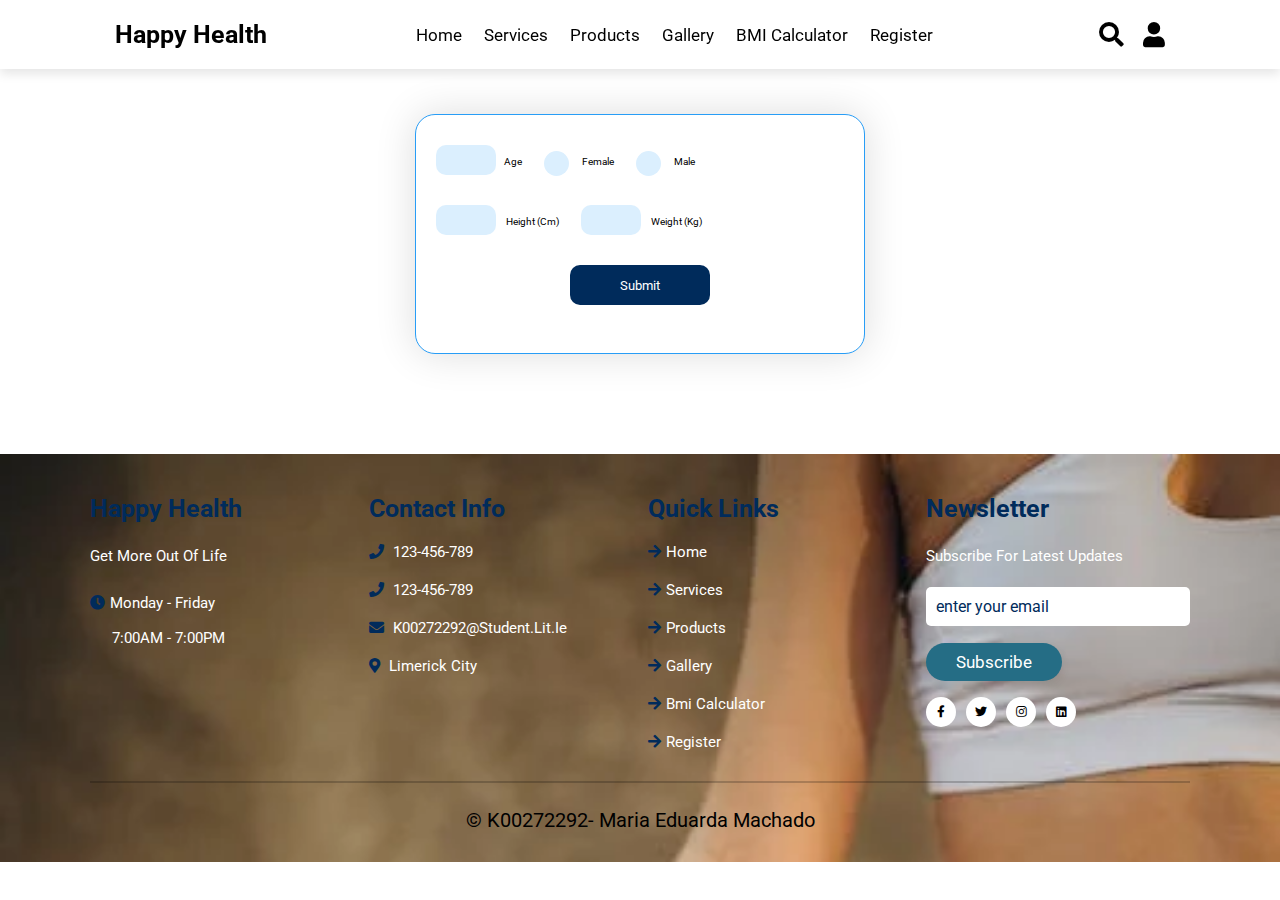
<file: bmi.html>
<!DOCTYPE html>
<html lang="en">
<head>
    <meta charset="UTF-8">
    <meta http-equiv="X-UA-Compatible" content="IE=edge">
    <meta name="viewport" content="width=device-width, initial-scale=1.0">
    <title>Happy Health</title>
    <!-- font awesome -->
    <link rel="stylesheet" href="https://cdnjs.cloudflare.com/ajax/libs/font-awesome/5.15.4/css/all.min.css">
    
    <link rel="stylesheet" href="css/bmi.css" type="text/css">
    <script src="js/script.js"></script>
</head>
<body>
    
    <!-- header -->

    <header class="header">

        <a href="index.html" class="logo"> <i class="fa-regular fa-heart-pulse"></i>Happy Health</a>

          <nav class="navbar">
            <a href="index.html">home</a>
            <a href="services.html">services</a>
            <a href="products.html">products</a>
            <a href="gallery.html">gallery</a>
            <a href="bmi.html">BMI calculator</a>
            <a href="register.html">Register</a>
            
        </nav>
        <div class="icons">
    
        <a href="#"> <div id="search-btn" class="fas fa-search"></div></a>
        <a href="login.html"><div class="fas fa-user" id="login-btn"></div></a>
        <a href="#"> <div id="menu-btn" class="fas fa-bars"></div></a> 
           
        </div>
        
        
    </header>


    <!-- end -->

    <!-- home -->
    <div class="bmi">
    <h3>Body Mass Index Calculator</h3>
        <form class="form" id="form" onsubmit="return validateForm()">
                
        <div class="row-one">
            <input type="text" class="text-input" id="age" autocomplete="off" required/><p class="text">Age</p>
                
        <label class="container">
            <input type="radio" name="radio" id="f"><p class="text">Female</p>
            <span class="checkmark"></span>
        </label>
                
        <label class="container">
            <input type="radio" name="radio" id="m"><p class="text">Male</p>
        <span class="checkmark"></span>
        </label>
        </div>

        <div class="row-two">
            <input type="text" class="text-input" id="height" autocomplete="off" required>
            <p class="text">Height (cm)</p>
            <input type="text" class="text-input" id="weight" autocomplete="off" required>
            <p class="text">Weight (kg)</p>
        </div>
            <button type="button" id="submit">Submit</button>
        </form>
        </div>

<!-- end -->

<!-- footer -->
        <section class="footer">

        <div class="box-container">

            <div class="box">
                <h3> Happy Health</h3>
                <p>Get More Out Of Life</p>
                <p class="links"><i class="fas fa-clock"></i>monday - friday</p>
                <p class="days">7:00AM - 7:00PM</p>
            </div>

            <div class="box">
                <h3>Contact Info</h3>
                <a href="#" class="links"><i class="fas fa-phone"></i> 123-456-789</a>
                <a href="#" class="links"><i class="fas fa-phone"></i> 123-456-789</a>
                <a href="#" class="links"><i class="fas fa-envelope"></i> k00272292@student.lit.ie</a>
                <a href="#" class="links"><i class="fas fa-map-marker-alt"></i> Limerick City</a>
            </div>

            <div class="box">
                <h3>quick links</h3>
                <a href="index.html" class="links"> <i class="fas fa-arrow-right"></i>home</a>
                <a href="services.html" class="links"> <i class="fas fa-arrow-right"></i>services</a>
                <a href="products.html" class="links"> <i class="fas fa-arrow-right"></i>products</a>
                <a href="gallery.html" class="links"> <i class="fas fa-arrow-right"></i>gallery</a>
                <a href="bmi.html" class="links"> <i class="fas fa-arrow-right"></i>bmi calculator</a>
                <a href="register.html" class="links"> <i class="fas fa-arrow-right"></i>register</a>
            </div>

            <div class="box">
                <h3>newsletter</h3>
                <p>subscribe for latest updates</p>
                <input type="email" placeholder="enter your email" class="email">
                <a href="#" class="btn">subscribe</a>
                <div class="share">
                    <a href="#" class="fab fa-facebook-f"></a>
                    <a href="#" class="fab fa-twitter"></a>
                    <a href="#" class="fab fa-instagram"></a>
                    <a href="#" class="fab fa-linkedin"></a>
                </div>
            </div>

        </div>

        <div class="credit">&copy; K00272292- Maria Eduarda Machado</div>

    </section>
    
<!-- end -->

    
</body>
</html>
</file>
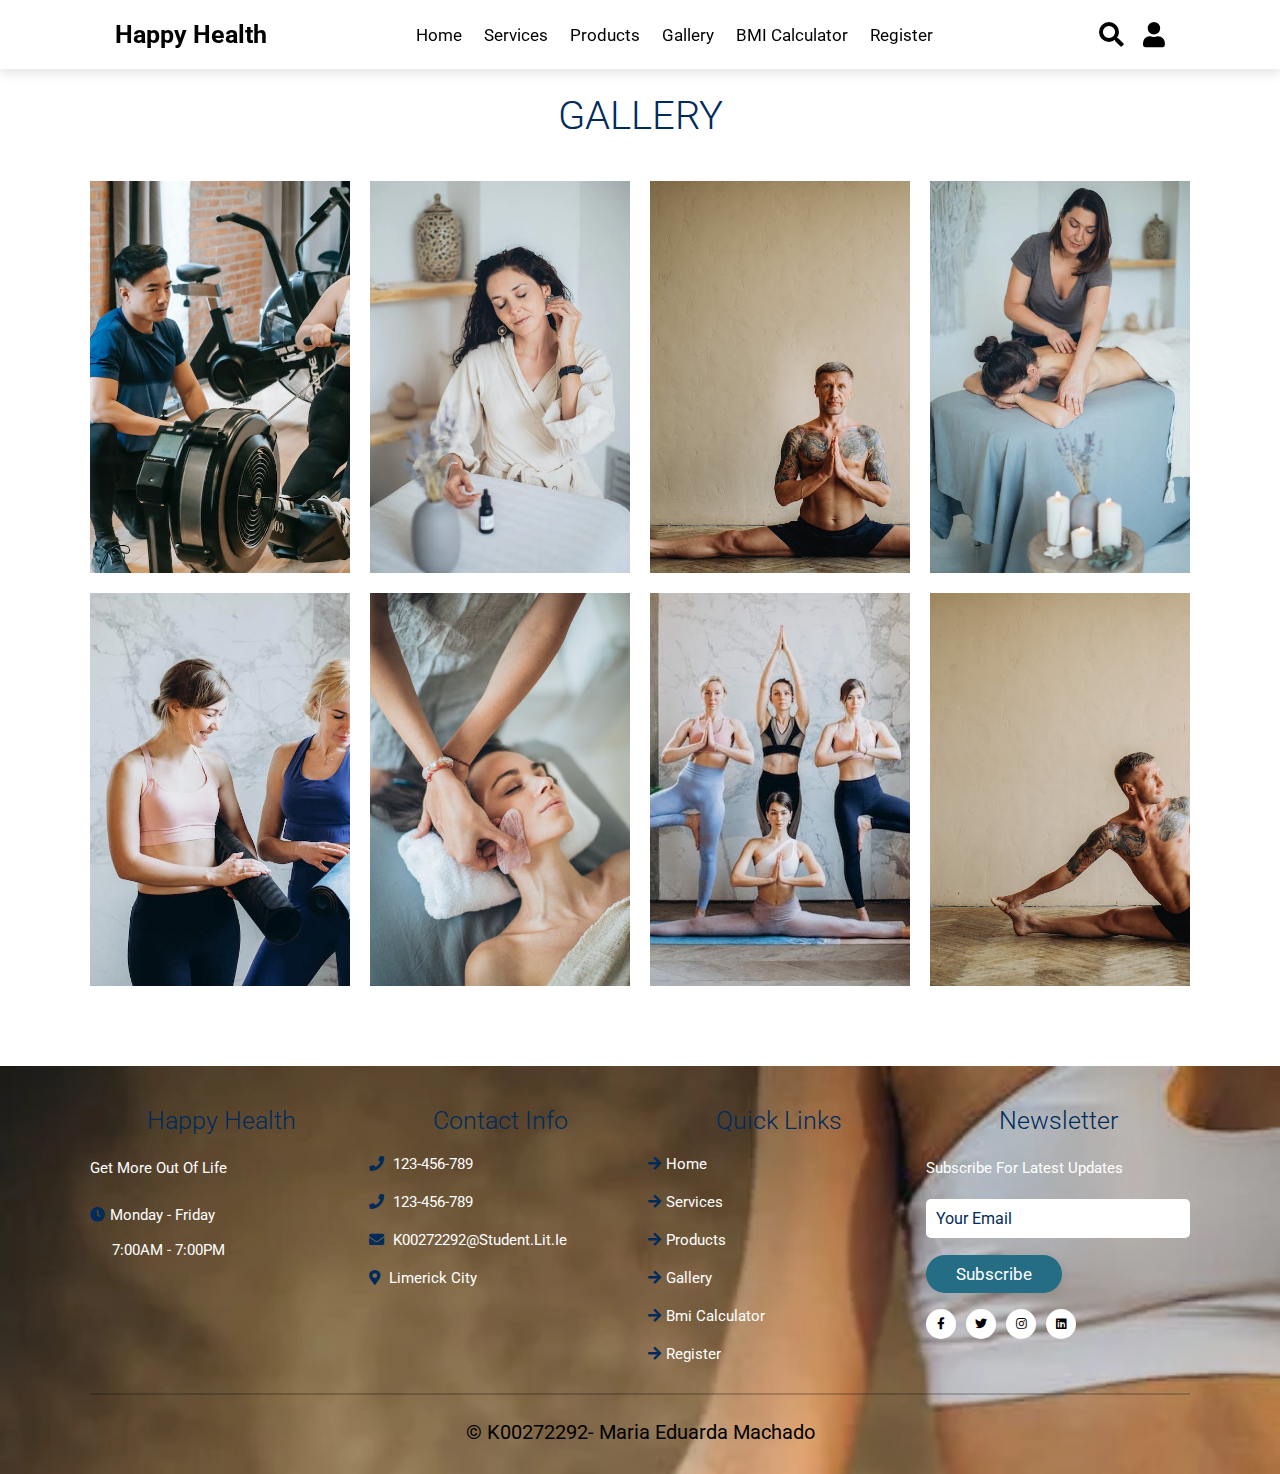
<file: gallery.html>
<!DOCTYPE html>
<html lang="en">
<head>
    <meta charset="UTF-8">
    <meta http-equiv="X-UA-Compatible" content="IE=edge">
    <meta name="viewport" content="width=device-width, initial-scale=1.0">
    <title>Happy Health</title>
    <!-- font awesome -->
    <link rel="stylesheet" href="https://cdnjs.cloudflare.com/ajax/libs/font-awesome/5.15.4/css/all.min.css">
    <link rel="stylesheet" href="css/style.css" type="text/css">
</head>
    
<body>
    
    <!-- header -->

    <header class="header">

        <a href="index.html" class="logo"> <i class="fa-regular fa-heart-pulse"></i>Happy Health</a>

          <nav class="navbar">
            <a href="index.html">home</a>
            <a href="services.html">services</a>
            <a href="products.html">products</a>
            <a href="gallery.html">gallery</a>
            <a href="bmi.html">BMI calculator</a>
            <a href="register.html">Register</a>
            
        </nav>
        
      <div class="icons">
    
        <a href="#">  <div id="search-btn" class="fas fa-search"></div></a>
        <a href="login.html"><div class="fas fa-user" id="login-btn"></div></a>
        <a href="#"> <div id="menu-btn" class="fas fa-bars"></div></a> 
           
        </div>
        
    </header>


    <!-- end -->
 <!-- gallery -->

    <section class="instructor" id="instructor">

        <h2 class="heading">Gallery</h2>

        <div class="box-container">

     
            <div class="box">
                <img src="images/gallery1.jpeg" alt="woman smiling">
                <div class="content">
                <a href="services.html"></a>
            </div>
            </div>

            <div class="box">
                <img src="images/gallery2.webp" alt="man holding weight">
                <div class="content">
                    <a href="services.html"></a>
                </div>
            </div>

            <div class="box">
                <img src="images/gallery3.jpeg" alt="woman wearing a white dress">
                <div class="content">
                    <a href="services.html"></a>
                </div>
            </div>

            <div class="box">
                <img src="images/gallery4.webp" alt="woman doing massage">
                <div class="content">
                    <a href="services.html"></a>
                </div>
            </div>
            
            <div class="box">
                <img src="images/gallery%206.webp" alt="two women holding yoga mats smiling">
                <div class="content">
                <a href="services.html"></a>
            </div>
            </div>

            <div class="box">
                <img src="images/gallery%206.jpeg" alt="woman doing massage on face">
                <div class="content">
                    <a href="services.html"></a>
                </div>
            </div>

            <div class="box">
                <img src="images/about%20us.jpeg" alt="women doing yoga">
                <div class="content">
                    <a href="services.html"></a>
                </div>
            </div>

            <div class="box">
                <img src="images/gallery%207.jpeg" alt="man doing yoga">
                <div class="content">
                    <a href="services.html"></a>
                </div>
            </div>


        </div>

    </section>

    <!-- end -->

        <!-- footer -->

    <section class="footer">

        <div class="box-container">

            <div class="box">
                <h3> Happy Health</h3>
                <p>Get More Out Of Life</p>
                <p class="links"><i class="fas fa-clock"></i>monday - friday</p>
                <p class="days">7:00AM - 7:00PM</p>
            </div>

            <div class="box">
                <h3>Contact Info</h3>
                <a href="#" class="links"><i class="fas fa-phone"></i> 123-456-789</a>
                <a href="#" class="links"><i class="fas fa-phone"></i> 123-456-789</a>
                <a href="#" class="links"><i class="fas fa-envelope"></i> k00272292@student.lit.ie</a>
                <a href="#" class="links"><i class="fas fa-map-marker-alt"></i> Limerick City</a>
            </div>

            <div class="box">
                <h3>quick links</h3>
                <a href="index.html" class="links"> <i class="fas fa-arrow-right"></i>home</a>
                <a href="services.html" class="links"> <i class="fas fa-arrow-right"></i>services</a>
                <a href="products.html" class="links"> <i class="fas fa-arrow-right"></i>products</a>
                <a href="gallery.html" class="links"> <i class="fas fa-arrow-right"></i>gallery</a>
                <a href="bmi.html" class="links"> <i class="fas fa-arrow-right"></i>bmi calculator</a>
                <a href="register.html" class="links"> <i class="fas fa-arrow-right"></i>register</a>
            </div>

            <div class="box">
                <h3>newsletter</h3>
                <p>subscribe for latest updates</p>
                <input type="email" placeholder="Your Email" class="email">
                <a href="#" class="btn">subscribe</a>
                <div class="share">
                    <a href="#" class="fab fa-facebook-f"></a>
                    <a href="#" class="fab fa-twitter"></a>
                    <a href="#" class="fab fa-instagram"></a>
                    <a href="#" class="fab fa-linkedin"></a>
                </div>
            </div>

        </div>

        <div class="credit">&copy; K00272292- Maria Eduarda Machado</div>

    </section>






    <!-- end -->





<script src="js/script.js"></script>

</body>
</file>
<file: css/bmi.css>
@import url('https://fonts.googleapis.com/css2?family=Roboto:wght@100;300;400;500;700&display=swap');

:root{
  --main: #002B5B;
  --bg: #256D85;
  --black: #000;
  --white: #fff;
  --box-shadow: 0 .5rem 1rem rgba(0, 0, 0, 0.1);
}

*{
  font-family: 'Roboto', sans-serif;
  margin: 0; padding: 0;
  box-sizing: border-box;
  outline: none; border: none;
  text-decoration: none;
  text-transform: capitalize;
  transition: .2s linear;
}

html{
  font-size: 62.5%;
  overflow-x: hidden;
  scroll-behavior: smooth;
  scroll-padding-top: 4rem;
}

html::-webkit-scrollbar{
  width: 1rem;
}

html::-webkit-scrollbar-track{
  background: transparent;
}

html::-webkit-scrollbar-thumb{
  background: #002B5B;
  border-radius: 5rem;
}

section{
  padding: 8rem 7%;
}

.heading{
  text-align: center;
  font-size: 4rem;
  color: var(--main);
  text-transform: uppercase;
  margin-bottom: 3rem;
  padding: 1.2rem 0;
}

.btn{
  font-size: 1.7rem;
  display: inline-block;
  background: #256D85;
  color: var(--white);
  box-shadow: var(--box-shadow);
  border-radius: 5rem;
  padding: 0.9rem 3rem;
  margin-top: 1rem;
  z-index: 0;
  position: relative;
  overflow: hidden;
}

.btn::before{
  content: '';
  position: absolute;
  top: 0;
  height: 100%;
  width: 0%;
  background: #ff9748;
  z-index: -1;
  transition: .3s linear;
  left: 0;
}

.btn:hover::before{
  width: 100%;
}

/* search */

::placeholder{
    color:  #002B5B;
}
.active{
    background: white;
}
.active .submit{
    color: black;
    float: right;
}
.active .search-txt{
  width: 50px;
  padding: 0 20px;
}
/* header */

.header{
  position: fixed;
  top: 0; left: 0; right: 0;
  z-index: 1000;
  background: var(--white);
  box-shadow: var(--box-shadow);
  display: flex;
  align-items: center;
  justify-content: space-between;
  padding: 2rem 9%;
}

.header .logo{
  font-size: 2.5rem;
  font-weight: bolder;
  color: var(--black);
}

.header .logo i{
  color: var(--main);
}

.header .navbar a{
  font-size: 1.7rem;
  color: var(--black);
  margin: 0 1rem;
}

.header .navbar a:hover{
  color: var(--main);
}

.header .icons div{
  font-size: 2.5rem;
  margin-left: 1.7rem;
  cursor: pointer;
  color: var(--black);
}

.header .icons div:hover{
  color: var(--main);
}

#menu-btn{
  display: none;
}

/* login form */
.form__input,
.form__button {
    font: 500 1rem 'Quicksand', sans-serif;
}

.form--hidden {
    display: none;
}

.form > *:first-child {
    margin-top: 0;
}

.form > *:last-child {
    margin-bottom: 0;
}

.form__title {
    margin-bottom: 2rem;
    text-align: center;
}

.form__message {
    text-align: center;
    margin-bottom: 1rem;
}

.form__message--success {
    color: var(--color-success);
}

.form__message--error {
    color: var(--color-error);
}

.form__input-group {
    margin-bottom: 1rem;
}

.form__input {
    display: block;
    width: 100%;
    padding: 0.75rem;
    box-sizing: border-box;
    border-radius: var(--border-radius);
    border: 1px solid #dddddd;
    outline: none;
    background: #eeeeee;
    transition: background 0.2s, border-color 0.2s;
}

.form__input:focus {
    border-color: var(--color-primary);
    background: #ffffff;
}

.form__input--error {
    color: var(--color-error);
    border-color: var(--color-error);
}

.form__input-error-message {
    margin-top: 0.5rem;
    font-size: 0.85rem;
    color: var(--color-error);
}

.form__button {
    width: 100%;
    padding: 1rem 2rem;
    font-weight: bold;
    font-size: 1.1rem;
    color: #ffffff;
    border: none;
    border-radius: var(--border-radius);
    outline: none;
    cursor: pointer;
    background: var(--color-primary);
}

.form__button:hover {
    background: var(--color-primary-dark);
}

.form__button:active {
    transform: scale(0.98);
}

.form__text {
    text-align: center;
}

.form__link {
    color: var(--color-secondary);
    text-decoration: none;
    cursor: pointer;
}

.form__link:hover {
    text-decoration: underline;
}
.header .login-form{
  position: absolute;
  top: 115%;
  right: -105%;
  background: var(--white);
  border-radius: .5rem;
  box-shadow: var(--box-shadow);
  width: 35rem;
  padding: 2rem;
}

.header .login-form.active{
  right: 2rem;
  transition: .4s linear;
}

.header .login-form h3{
  font-size: 2.2rem;
  color: var(--black);
  text-transform: uppercase;
  margin-bottom: .7rem;
  text-align: center;
}

.header .login-form .box{
  font-size: 1.5rem;
  padding: 1rem 1.2rem;
  border: .1rem solid rgba(0, 0, 0, 0.1);
  margin: .7rem 0;
  color: var(--black);
  width: 100%;
  text-transform: none;
}

.header .login-form .remember{
  display: flex;
  align-items: center;
  gap: .5rem;
  margin: .7rem 0;
}

.header .login-form .remember label{
  font-size: 1.5rem;
  color: var(--black);
  cursor: pointer;
}

.header .login-form .btn{
  width: 100%;
  text-align: center;
}

/* end */


/*BMI calculator*/
.form {
  background-color: #fff;
  height: 240px;
  width: 450px;
  border-radius: 20px;
  margin: 100px auto 100px auto;
  display: block;
  border: solid 1px #289df6;
  
  box-shadow: 0 0 40px 0 #ddd;
}

.form:hover {
  box-shadow: 0 0 60px 0 #ccc;
  transition: .4s;
  transform: scale(1.02);
}

.row-one {
  padding: 20px;
}

.row-two {
  padding: 20px;
}

.text-input {
  width: 60px;
  height: 30px;
  border-radius: 10px;
  background-color: #dbeffe;
  border: none;
  outline: none;
  padding: 5px 10px;
  cursor: pointer;
}

.text-input:last-child {
  margin-bottom: 35px;
}

.text-input:hover {
  background-color: #256D85;
}

#submit {
  border: none;
  border-radius: 10px;
  height: 40px;
  width: 140px;
  background-color: #002B5B;
  color: #fff;
  margin: auto;
  display: block;
  outline: none;
  cursor: pointer;
}

#submit:hover{
  background-color: #256D85;
}

.text {
  display: inline-block;
  margin: 5px 20px 5px 8px;;
}

.row-one {
  padding: 30px 20px 15px 20px;
}
.row-two {
  padding: 15px 20px 30px 20px;
}

.container {
  display: inline-block;
  position: relative;
  padding-left: 30px;
  cursor: pointer;
  user-select: none;
}

.container input {
  position: absolute;
  opacity: 0;
}

.checkmark {
  position: absolute;
  top: 0;
  left: 0;
  height: 25px;
  width: 25px;
  background-color: #dbeffe;
  border-radius: 50%;
}

.container:hover input ~ .checkmark {
  background-color: #cbe7fd;
}

.container input:checked ~ .checkmark {
  background-color: #256D85;
}



.checkmark:after {
  content: "";
  position: absolute;
  display: none;
}

.container input:checked ~ .checkmark:after {
  display: block;
}

.container .checkmark:after {
  left: 9px;
  top: 5px;
  width: 5px;
  height: 10px;
  border: solid white;
  border-width: 0 2px 2px 0;
  transform: rotate(45deg);
}


/* footer */

.footer{
  background: url(/images/footer) no-repeat;
  background-size: cover;
  padding: 3rem 7%;
}

.footer .box-container{
  display: grid;
  grid-template-columns: repeat(auto-fit, minmax(25rem, 1fr));
  gap: 1.5rem;
}

.footer .box-container .box h3{
  font-size: 2.5rem;
  color: var(--main);
  padding: 1rem 0;
}

.footer .box-container .box p{
  font-size: 1.5rem;
  line-height: 1.8;
  color: var(--white);
  padding: 1rem 0;
}

.footer .box-container .box .links{
  display: block;
  font-size: 1.5rem;
  color: var(--white);
  padding: 1rem 0;
}

.footer .box-container .box .links i{
  color: var(--main);
  padding-right: .5rem;
}

.footer .box-container .box .links:hover i{
  padding-right: 2rem;
}

.footer .box-container .box .days{
  margin-left: 2.2rem;
  line-height: .2;
}

.footer .box-container .box .email{
  width: 100%;
  margin: .7rem 0;
  padding: 1rem;
  border-radius: .5rem;
  background: var(--white);
  font-size: 1.6rem;
  color: var(--black);
  text-transform: none;
}

.footer .box-container .box .share a{
  height: 3rem;
  width: 3rem;
  line-height: 3rem;
  color: var(--black);
  background: var(--white);
  font-size: 1.2rem;
  border-radius: 5rem;
  margin-right: .8rem;
  text-align: center;
  margin-top: 1.4rem;
}

.footer .box-container .box .share a:hover{
  background: #2B4865;
}

.footer .credit{
  font-size: 2rem;
  text-align: center;
  margin-top: 2rem;
  padding-top: 2.5rem;
  color: var(--black);
  border-top: .2rem solid rgba(0, 0, 0, 0.2);
}

.footer .credit .link{
  color: var(--main);
}

/* end */
@media(max-width: 991px){
  html{
    font-size: 55%;
  }
  .header{
    padding: 2rem;
  }
  section{
    padding: 8rem 2rem;
  }
}

@media (max-width: 768px){

  #menu-btn{
    display: inline-block;
  }

  .header .navbar{
    position: absolute;
    top: 99%;
    left: 0; right: 0;
    background: var(--white);
    border-top: .1rem solid var(--main);
    clip-path: polygon(0 0, 100% 0, 100% 0, 0 0);
  }

  .header .navbar.active{
    clip-path: polygon(0 0, 100% 0, 100% 100%, 0 100%);
  }

  .header .navbar a{
    display: block;
    margin: 2rem;
    font-size: 2rem;
  }

  .home{
    background-position: left;
  }

  .home .content h3{
    font-size: 5rem;
  }

  .deco-title{
    display: none;
  }

}

@media (max-width: 450px){
  html{
    font-size: 50%;
  }

  .home .content h3{
    font-size: 4rem;
  }

}








/* media queries  */
</file>
<file: css/style.css>
@import url('https://fonts.googleapis.com/css2?family=Roboto:wght@100;300;400;500;700&display=swap');

:root{
  --main: #002B5B;
  --bg: #256D85;
  --black: #000;
  --white: #fff;
  --box-shadow: 0 .5rem 1rem rgba(0, 0, 0, 0.1);
}

*{
  font-family: 'Roboto', sans-serif;
  margin: 0; padding: 0;
  box-sizing: border-box;
  outline: none; border: none;
  text-decoration: none;
  text-transform: capitalize;
  transition: .2s linear;
}

html{
  font-size: 62.5%;
  overflow-x: hidden;
  scroll-behavior: smooth;
  scroll-padding-top: 4rem;
}

html::-webkit-scrollbar{
  width: 1rem;
}

html::-webkit-scrollbar-track{
  background: transparent;
}

html::-webkit-scrollbar-thumb{
  background: #002B5B;
  border-radius: 5rem;
}

section{
  padding: 8rem 7%;
}

.heading{
  text-align: center;
  font-size: 4rem;
  color: var(--main);
  text-transform: uppercase;
  margin-bottom: 3rem;
  padding: 1.2rem 0;
}

.btn{
  font-size: 1.7rem;
  display: inline-block;
  background: #256D85;
  color: var(--white);
  box-shadow: var(--box-shadow);
  border-radius: 5rem;
  padding: 0.9rem 3rem;
  margin-top: 1rem;
  z-index: 0;
  position: relative;
  overflow: hidden;
}

.btn::before{
  content: '';
  position: absolute;
  top: 0;
  height: 100%;
  width: 0%;
  background: #ff9748;
  z-index: -1;
  transition: .3s linear;
  left: 0;
}

.btn:hover::before{
  width: 100%;
}

/* search */

::placeholder{
    color:  #002B5B;
}
.active{
    background: white;
}
.active .submit{
    color: black;
    float: right;
}
.active .search-txt{
  width: 50px;
  padding: 0 20px;
}
/* header */

.header{
  position: fixed;
  top: 0; left: 0; right: 0;
  z-index: 1000;
  background: var(--white);
  box-shadow: var(--box-shadow);
  display: flex;
  align-items: center;
  justify-content: space-between;
  padding: 2rem 9%;
}

.header .logo{
  font-size: 2.5rem;
  font-weight: bolder;
  color: var(--black);
}

.header .logo i{
  color: var(--main);
}

.header .navbar a{
  font-size: 1.7rem;
  color: var(--black);
  margin: 0 1rem;
}

.header .navbar a:hover{
  color: var(--main);
}

.header .icons div{
  font-size: 2.5rem;
  margin-left: 1.7rem;
  cursor: pointer;
  color: var(--black);
}

.header .icons div:hover{
  color: var(--main);
}

#menu-btn{
  display: none;
}

/* login form */
.form__input,
.form__button {
    font: 500 1rem 'Quicksand', sans-serif;
}

.form--hidden {
    display: none;
}

.form > *:first-child {
    margin-top: 0;
}

.form > *:last-child {
    margin-bottom: 0;
}

.form__title {
    margin-bottom: 2rem;
    text-align: center;
}

.form__message {
    text-align: center;
    margin-bottom: 1rem;
}

.form__message--success {
    color: var(--color-success);
}

.form__message--error {
    color: var(--color-error);
}

.form__input-group {
    margin-bottom: 1rem;
}

.form__input {
    display: block;
    width: 100%;
    padding: 0.75rem;
    box-sizing: border-box;
    border-radius: var(--border-radius);
    border: 1px solid #dddddd;
    outline: none;
    background: #eeeeee;
    transition: background 0.2s, border-color 0.2s;
}

.form__input:focus {
    border-color: var(--color-primary);
    background: #ffffff;
}

.form__input--error {
    color: var(--color-error);
    border-color: var(--color-error);
}

.form__input-error-message {
    margin-top: 0.5rem;
    font-size: 0.85rem;
    color: var(--color-error);
}

.form__button {
    width: 100%;
    padding: 1rem 2rem;
    font-weight: bold;
    font-size: 1.1rem;
    color: #ffffff;
    border: none;
    border-radius: var(--border-radius);
    outline: none;
    cursor: pointer;
    background: var(--color-primary);
}

.form__button:hover {
    background: var(--color-primary-dark);
}

.form__button:active {
    transform: scale(0.98);
}

.form__text {
    text-align: center;
}

.form__link {
    color: var(--color-secondary);
    text-decoration: none;
    cursor: pointer;
}

.form__link:hover {
    text-decoration: underline;
}
.header .login-form{
  position: absolute;
  top: 115%;
  right: -105%;
  background: var(--white);
  border-radius: .5rem;
  box-shadow: var(--box-shadow);
  width: 35rem;
  padding: 2rem;
}

.header .login-form.active{
  right: 2rem;
  transition: .4s linear;
}

.header .login-form h3{
  font-size: 2.2rem;
  color: var(--black);
  text-transform: uppercase;
  margin-bottom: .7rem;
  text-align: center;
}

.header .login-form .box{
  font-size: 1.5rem;
  padding: 1rem 1.2rem;
  border: .1rem solid rgba(0, 0, 0, 0.1);
  margin: .7rem 0;
  color: var(--black);
  width: 100%;
  text-transform: none;
}

.header .login-form .remember{
  display: flex;
  align-items: center;
  gap: .5rem;
  margin: .7rem 0;
}

.header .login-form .remember label{
  font-size: 1.5rem;
  color: var(--black);
  cursor: pointer;
}

.header .login-form .btn{
  width: 100%;
  text-align: center;
}

/* end */

/* home */

.home{
  min-height: 100vh;
  display: flex;
  align-items: center;
  background: url(/images/main.jpeg)no-repeat;
  background-size: cover;
  background-position: top;
}

.home .content{
  max-width: 60rem;
}

.home .wave{
  position: absolute;
  bottom: 0; left: 0;
  width: 100%;
  height: 12rem;
}


/* end */

/* about */

.about .box-container{
  display: flex;
  align-items: center;
  flex-wrap: wrap;
  gap: 6rem;
}

.about .deco-title{
  font-size: 10rem;
  font-weight: 700;
  white-space: nowrap;
  line-height: 0.5;
  color: transparent;
  -webkit-text-fill-color: transparent;
  -webkit-text-stroke: 1px rgb(204,204,204);
  transform-origin: top left;
  transform: rotate(0.25turn);
  position: absolute;
  top: 115%;
  left: 48%;
  z-index: -1;
}

.about .box-container .image{
    flex: 1 1 31rem;
    border-radius: 50%
}

.about .box-container .image img{
    width: 100%;
    border-radius: 79% 51% 81% 19% / 58% 93% 7% 42%;
}

.about .content{
  flex: 1 1 41rem;
}

.about .content {
  font-size: 4rem;
  color: #256D85;
}

.about .content p{
  font-size: 1.7rem;
  color: #444;
  padding: 1rem 0;
  line-height: 2;
}

.about .content .icons-container{
  display: flex;
  flex-wrap: wrap;
  gap: .5rem;
  margin-top: 3rem;
}

.about .content .icons-container .icons{
  flex: 1 1 16rem;
  text-align: center;
  background:#fff ;
  padding: 3rem 2rem;
}

.about .content .icons-container .icons .fas{
  height: 5rem;
  font-size: 4rem;
  color: var(--main);
}

.about .content .icons-container .icons h3{
  padding-top: 1rem;
  font-size: 1.5rem;
  color:#256D85;
  font-weight: normal;
}

/* end */

/* instructors */

.instructor .box-container{
  display: grid;
  grid-template-columns: repeat(auto-fit, minmax(25rem,1fr));
  gap: 2rem;
}

.instructor .box-container .box{
  height: 100%;
  position: relative;
  overflow: hidden;
}

.instructor .box-container .box img{
  height: 100%;
  width: 100%;
  object-fit: cover;
}

.instructor .box-container .box:hover img{
  transform: scale(1.1);
}

.instructor .box-container .box .content{
  text-align: center;
  position: absolute;
  bottom: 0;
  left: 0; right: 0;
  padding: 20px;
  z-index: 1;
  transition: 0.5s ease;
}

.instructor .box-container .box:hover::after{
  content: '';
  position: absolute;
  top: 0; left: 0;
  width: 100%;
  height: 100%;
  background: var(--black);
  opacity: 0.5;
  transition: 0.5s ease;
}

.instructor .box-container .box .content h3{
  text-align: center;
  font-size: 3rem;
  color: var(--white);
}

.instructor .box-container .box:is(:hover, :focus-within) .content{
  transform: translateY(-20px);
}

/* end */

/* gallery */

.gallery .box-container{
  display: grid;
  grid-template-columns: repeat(auto-fit, minmax(25rem,1fr));
  gap: 2rem;
}

.gallery .box-container .box{
  height: 100%;
  position: relative;
  overflow: hidden;
}

.gallery .box-container .box img{
  height: 100%;
  width: 100%;
  object-fit: cover;
}

.gallery .box-container .box:hover img{
  transform: scale(1.1);
}

.gallery .box-container .box .content{
  text-align: center;
  position: absolute;
  bottom: 0;
  left: 0; right: 0;
  padding: 20px;
  z-index: 1;
  transition: 0.5s ease;
}

.gallery .box-container .box:hover::after{
  content: '';
  position: absolute;
  top: 0; left: 0;
  width: 100%;
  height: 100%;
  background: var(--black);
  opacity: 0.5;
  transition: 0.5s ease;
}

.gallery .box-container .box .content h3{
  text-align: center;
  font-size: 3rem;
  color: var(--white);
}

.gallery .box-container .box:is(:hover, :focus-within) .content{
  transform: translateY(-20px);
}

/* end */
/* banner */

.banner{
  background: url(../images/banner.png) no-repeat;
}

.banner .row{
  display: flex;
  align-items: center;
  flex-wrap: wrap;
  gap: 6rem;
}

.banner .row .content{
  flex:  1 1 39rem;
}

.banner .row .content h3{
  font-size: 2rem;
  color: var(--main);
  text-transform: uppercase;
}

.banner .row .content p{
  font-size: 1.6rem;
  color: var(--black);
  padding: 1rem 0;
  line-height: 1.8;
}

.banner .row .image{
  flex: 1 1 41rem;
  margin-bottom: -14rem;
}

.banner .row .image img{
  width: 100%;
}

/* end */

/* pricing */

.pricing .box-container{
  display: grid;
  grid-template-columns: repeat(auto-fit, minmax(30rem, 1fr));
  gap: 2rem;
}

.pricing .box-container .box{
  background: var(--bg);
  padding: 3rem;
  text-align: center;
  border-radius: 79% 51% 81% 19% / 58% 93% 7% 42%;
}

.pricing .box-container .box:hover{
  border-radius: .5rem;
}

.pricing .box-container .box img{
  height: 15.5rem;
  width: 15.5rem;
  margin-bottom: .5rem;
}

.pricing .box-container .box h3{
  font-size: 2.6rem;
  color: var(--black);
  padding: 1rem 0;
}

.pricing .box-container .box .price{
  font-size: 2.2rem;
  color: var(--main);
  padding: .5rem 0;
}

.pricing .box-container .box p{
  font-size: 1.5rem;
  color: var(--black);
  padding: .5rem 0;
}


/* end */

/* contact */

.contact{
  background: var(--bg);
}

.contact form{
  padding: 2rem 10%;
  text-align: center;
}

.contact form .inputBox{
  display: flex;
  flex-wrap: wrap;
  justify-content: space-between;
}

.contact form .inputBox input,
.contact form textarea{
  font-size: 1.7rem;
  width: 49%;
  padding: 1rem 2rem;
  margin: 1rem 0;
  border-radius: .5rem;
  text-transform: none;
}

.contact form .inputBox input::placeholder,
.contact form textarea::placeholder{
  text-transform: capitalize;
}

.contact form textarea{
  height: 15rem;
  resize: none;
  width: 100%;
}

/* end */

/* bmi */
.bmi{
    margin: 0;
    height: 100vh;
    padding: 0;
    border: 0;
    background: #fff;
}
.form {
  background-color: #fff;
  height: 240px;
  width: 450px;
  border-radius: 20px;
  margin: 20px auto 20px auto;
  display: block;
  border: solid 1px #2B4865;
  
  box-shadow: 0 0 40px 0 #ddd;
}

.form:hover {
  box-shadow: 0 0 60px 0 #ccc;
  transition: .4s;
  transform: scale(1.02);
}

.row-one {
  padding: 20px;
}

.row-two {
  padding: 20px;
}

.text-input {
  width: 60px;
  height: 30px;
  border-radius: 10px;
  background-color: #2B4865;
  border: none;
  outline: none;
  padding: 5px 10px;
  cursor: pointer;
}

.text-input:last-child {
  margin-bottom: 35px;
}

.text-input:hover {
  background-color: #cbe7fd;
}

#submit {
  border: none;
  border-radius: 10px;
  height: 40px;
  width: 140px;
  background-color: #2B4865;
  color: #fff;
  margin: auto;
  display: block;
  outline: none;
  cursor: pointer;
}

#submit:hover{
  background-color: #256D85;
}

.text {
  display: inline-block;
  margin: 5px 20px 5px 8px;;
}

.row-one {
  padding: 30px 20px 15px 20px;
}
.row-two {
  padding: 15px 20px 30px 20px;
}

.container {
  display: inline-block;
  position: relative;
  padding-left: 30px;
  cursor: pointer;
  user-select: none;
}

.container input {
  position: absolute;
  opacity: 0;
}

.checkmark {
  position: absolute;
  top: 0;
  left: 0;
  height: 25px;
  width: 25px;
  background-color: #dbeffe;
  border-radius: 50%;
}

.container:hover input ~ .checkmark {
  background-color: #256D85;
}

.container input:checked ~ .checkmark {
  background-color: #256D85;
}

h1 {
  font-size: 30px;
  font-weight: 300;
  text-align: center;
  color: #289df6;
  padding-top: 15px;
  display: block;
}

h2 {
  font-size: 22px;
  font-weight: 300;
  text-align: center;
}

h3 {
  font-size: 24px;
  font-weight: 300;
  text-align: center;
  padding: 15px;
}

h3 b {
  font-size: 32px;
  font-weight: 300;
  color: #289df6;
}

.checkmark:after {
  content: "";
  position: absolute;
  display: none;
}

.container input:checked ~ .checkmark:after {
  display: block;
}

.container .checkmark:after {
  left: 9px;
  top: 5px;
  width: 5px;
  height: 10px;
  border: solid white;
  border-width: 0 2px 2px 0;
  transform: rotate(45deg);
}
/* admin */
div.container{
    width:40%;
    position:relative;
    top:60%;
    left:40%;
    margin-top: 200px;
    margin-bottom: 200px;
 transform:translate(-30%,-0%);
    display:flex;
    flex-direction:row;
    align-items: center;
    background-color: white;
    padding:30px;
    box-shadow: 0 0 50px darkslategray;
}

div.container div.main{
    width:150px;
    margin-right: 30px;
   
}
div.container div.main h2{
    color: :black;
    margin-bottom: 20px;
}

div.container div.main input{
   border:none;
    outline:none;
    border-radius: 0;
    width:100%;
    border-bottom: 2px solid black;
    margin-bottom: 25px;
    padding:7px 0;
    font-size:14px;
}
img{
    max-width: 100%;
}


.night-toggle {
width: 33px;
height: 33px;
right: 20px;
top: 20px;
position: absolute;
}
.night-toggle:hover{
cursor: pointer;
}
.moon {
background-color: transparent;
box-shadow: -6px 1px 0 3px #275e8e;
border-left:3px solid white;
border-radius:50%;
width: 20px;
height: 20px;
margin-left:8px;
margin-top:0px;
transition: 2s;
}
.sun {
background-color: #fdd462;
box-shadow: 2px 0px 0px 1px #D19C29;
border-radius:50%;
width: 26px;
height: 26px;
transition: 2s;
}
/* footer */

.footer{
  background: url(/images/footer) no-repeat;
  background-size: cover;
  padding: 3rem 7%;
}

.footer .box-container{
  display: grid;
  grid-template-columns: repeat(auto-fit, minmax(25rem, 1fr));
  gap: 1.5rem;
}

.footer .box-container .box h3{
  font-size: 2.5rem;
  color: var(--main);
  padding: 1rem 0;
}

.footer .box-container .box p{
  font-size: 1.5rem;
  line-height: 1.8;
  color: var(--white);
  padding: 1rem 0;
}

.footer .box-container .box .links{
  display: block;
  font-size: 1.5rem;
  color: var(--white);
  padding: 1rem 0;
}

.footer .box-container .box .links i{
  color: var(--main);
  padding-right: .5rem;
}

.footer .box-container .box .links:hover i{
  padding-right: 2rem;
}

.footer .box-container .box .days{
  margin-left: 2.2rem;
  line-height: .2;
}

.footer .box-container .box .email{
  width: 100%;
  margin: .7rem 0;
  padding: 1rem;
  border-radius: .5rem;
  background: var(--white);
  font-size: 1.6rem;
  color: var(--black);
  text-transform: none;
}

.footer .box-container .box .share a{
  height: 3rem;
  width: 3rem;
  line-height: 3rem;
  color: var(--black);
  background: var(--white);
  font-size: 1.2rem;
  border-radius: 5rem;
  margin-right: .8rem;
  text-align: center;
  margin-top: 1.4rem;
}

.footer .box-container .box .share a:hover{
  background: #2B4865;
}

.footer .credit{
  font-size: 2rem;
  text-align: center;
  margin-top: 2rem;
  padding-top: 2.5rem;
  color: var(--black);
  border-top: .2rem solid rgba(0, 0, 0, 0.2);
}

.footer .credit .link{
  color: var(--main);
}

/* end */

/* media queries */

@media(max-width: 991px){
  html{
    font-size: 55%;
  }
  .header{
    padding: 2rem;
  }
  section{
    padding: 8rem 2rem;
  }
}

@media (max-width: 768px){

  #menu-btn{
    display: inline-block;
  }

  .header .navbar{
    position: absolute;
    top: 99%;
    left: 0; right: 0;
    background: var(--white);
    border-top: .1rem solid var(--main);
    clip-path: polygon(0 0, 100% 0, 100% 0, 0 0);
  }

  .header .navbar.active{
    clip-path: polygon(0 0, 100% 0, 100% 100%, 0 100%);
  }

  .header .navbar a{
    display: block;
    margin: 2rem;
    font-size: 2rem;
  }

  .home{
    background-position: left;
  }

  .home .content h3{
    font-size: 5rem;
  }

  .deco-title{
    display: none;
  }

}

@media (max-width: 450px){
  html{
    font-size: 50%;
  }

  .home .content h3{
    font-size: 4rem;
  }

}
</file>
